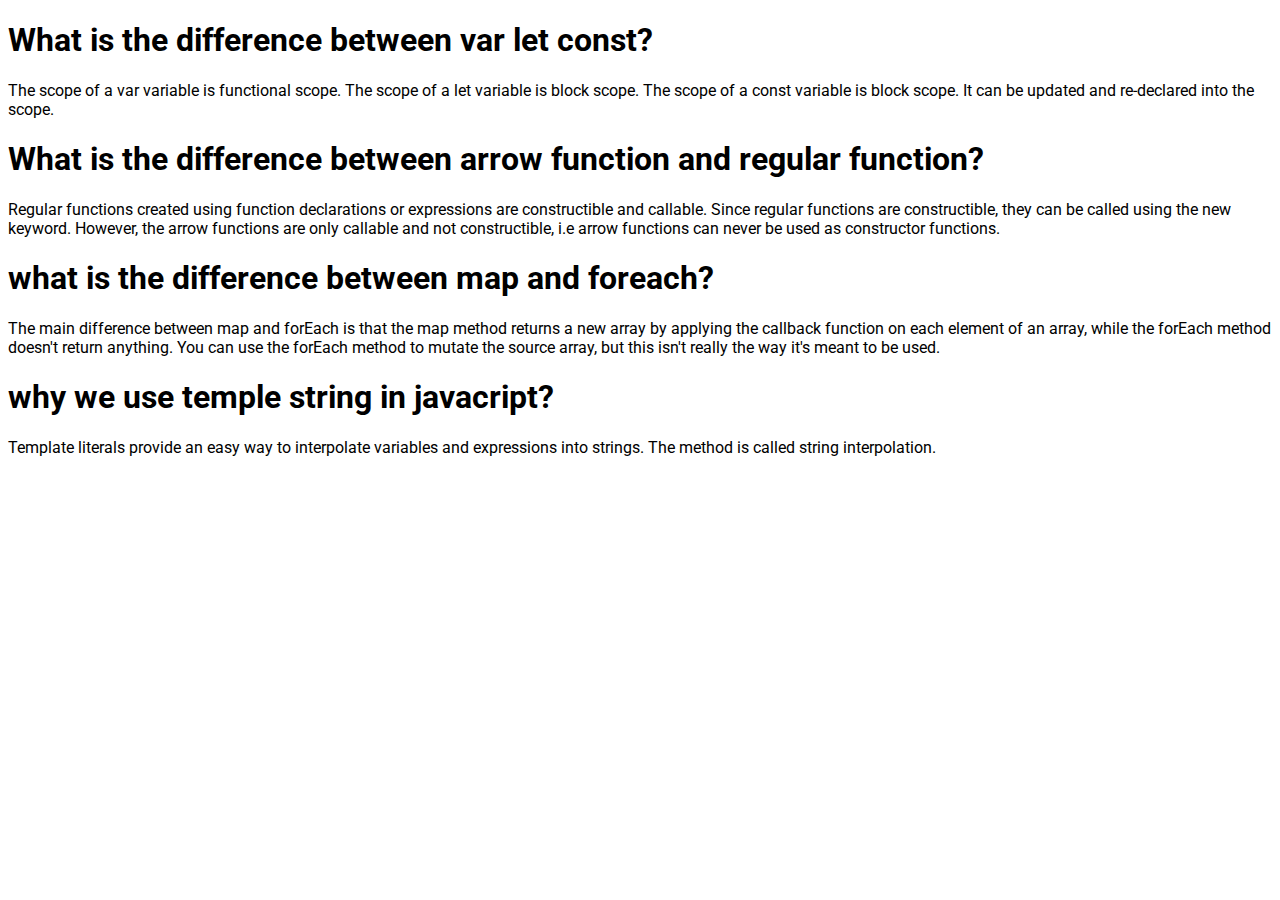
<file: blog.html>
<!DOCTYPE html>
<html lang="en">
<head>
    <meta charset="UTF-8">
    <meta http-equiv="X-UA-Compatible" content="IE=edge">
    <meta name="viewport" content="width=device-width, initial-scale=1.0">
    <title>Document</title>
    <link href="https://cdn.jsdelivr.net/npm/bootstrap@5.0.2/dist/css/bootstrap.min.css" rel="stylesheet"
        integrity="sha384-EVSTQN3/azprG1Anm3QDgpJLIm9Nao0Yz1ztcQTwFspd3yD65VohhpuuCOmLASjC" crossorigin="anonymous">
        <link rel="preconnect" href="https://fonts.googleapis.com">
        <link rel="preconnect" href="https://fonts.gstatic.com" crossorigin>
        <link href="https://fonts.googleapis.com/css2?family=Inter:wght@700;800&family=Montserrat:wght@500&family=Poppins:wght@400;700&family=Roboto:wght@500&family=STIX+Two+Text&display=swap" rel="stylesheet">
    <link rel="stylesheet" href="style.css">
</head>
<body>
    <div class="container mt-5 text-center">
        <h1>What is the difference between var let const?</h1>
    <p>The scope of a var variable is functional scope. The scope of a let variable is block scope. The scope of a const variable is block scope. It can be updated and re-declared into the scope.</p>
    <h1>What is the difference between arrow function and regular function?</h1>
    <p>Regular functions created using function declarations or expressions are constructible and callable. Since regular functions are constructible, they can be called using the new keyword. However, the arrow functions are only callable and not constructible, i.e arrow functions can never be used as constructor functions.</p>
    <h1>what is the difference between map and foreach?</h1>
    <p>The main difference between map and forEach is that the map method returns a new array by applying the callback function on each element of an array, while the forEach method doesn't return anything. You can use the forEach method to mutate the source array, but this isn't really the way it's meant to be used.</p>
    <h1>why we use temple string in javacript?</h1>
    <p>Template literals provide an easy way to interpolate variables and expressions into strings. The method is called string interpolation.</p>
    </div>
</body>
</html>
</file>
<file: style.css>
body{
    font-family: 'Inter', sans-serif;
font-family: 'Montserrat', sans-serif;
font-family: 'Poppins', sans-serif;
font-family: 'Roboto', sans-serif;

}
</file>
